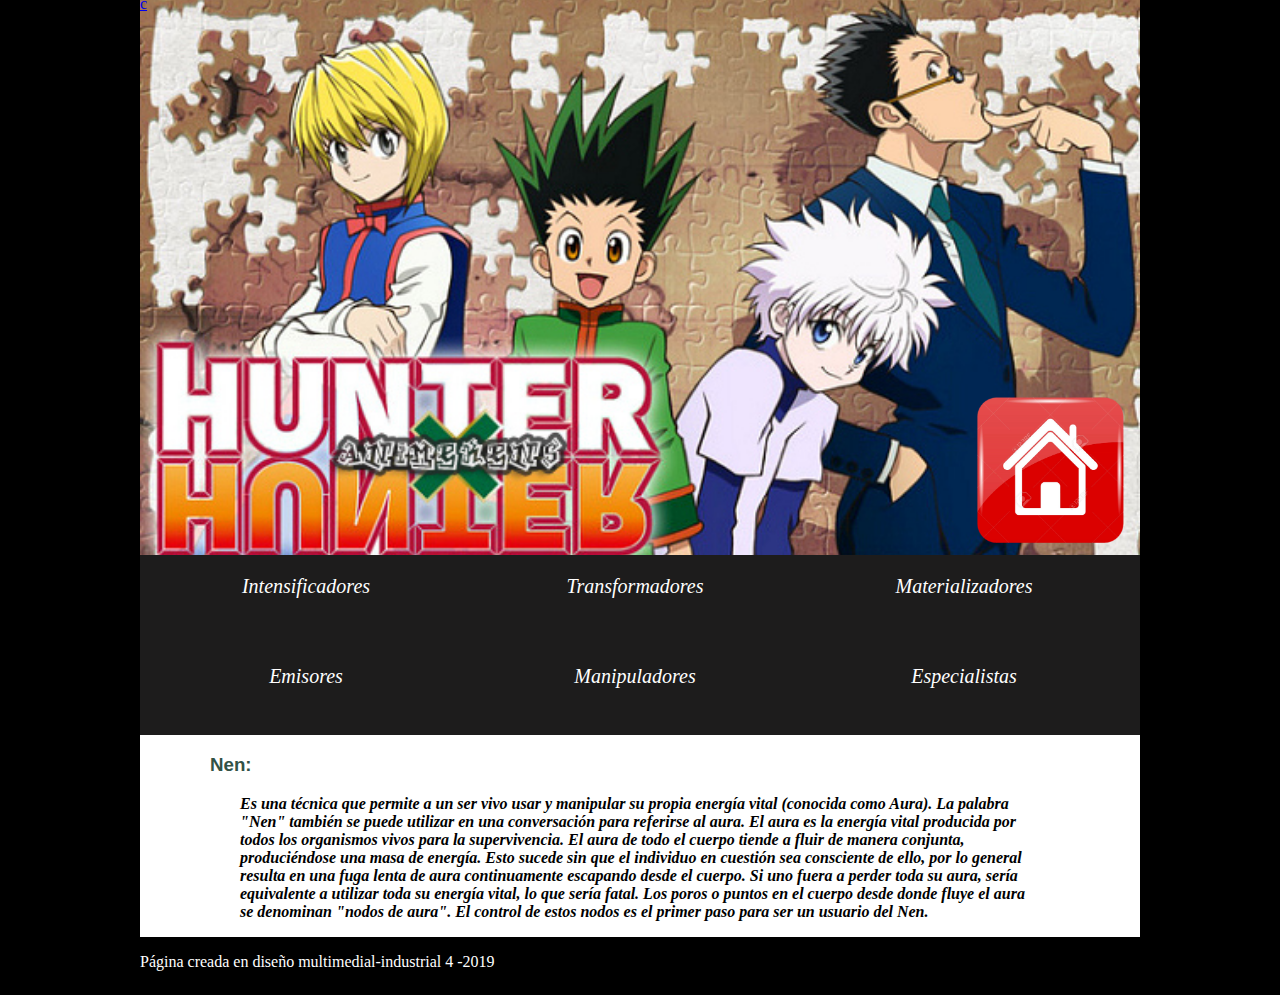
<file: index.html>
<!DOCTYPE html>
<html lang="en">
<head>
    <meta charset="UTF-8">
    <meta name="viewport" content="width=device-width, initial-scale=1.0">
    <meta http-equiv="X-UA-Compatible" content="ie=edge">
    <link rel="stylesheet" href="assets/css/style.css">
    <title>Principal</title>
</head>
<body>
    <div class="container">
        <header class="header">
                <a href="index.html"><img class="Home" src="assets/img/casa_roja.png" alt="">c</a>
        </header>
        <nav class="secciones">
            <a href="sections/intensificadores.html"><i>Intensificadores</i></a> 
            <a href="sections/transformadores.html"><i>Transformadores</i></a> 
            <a href="sections/materializadores.html"><i>Materializadores</i></a> 
            <a href="sections/emisores.html"><i>Emisores</i></a>
            <a href="sections/adware.html"><i>Manipuladores</i></a>
            <a href="sections/especialistas.html"><i>Especialistas</i></a> 
        </nav>
        <article class="contenido">
            <section class="texto">
                <h3>Nen:</h3>
                <p><i><b>Es una técnica que permite a un ser vivo usar y manipular su propia energía vital (conocida como Aura). La palabra "Nen" también se puede utilizar en una conversación para referirse al aura. El aura es la energía vital producida por todos los organismos vivos para la supervivencia. El aura de todo el cuerpo tiende a fluir de manera conjunta, produciéndose una masa de energía. Esto sucede sin que el individuo en cuestión sea consciente de ello, por lo general resulta en una fuga lenta de aura continuamente escapando desde el cuerpo. Si uno fuera a perder toda su aura, sería equivalente a utilizar toda su energía vital, lo que sería fatal. Los poros o puntos en el cuerpo desde donde fluye el aura se denominan "nodos de aura". El control de estos nodos es el primer paso para ser un usuario del Nen. </b></i></p>
            </section>
        </article>
        <footer>
            <p>Página creada en diseño multimedial-industrial 4 -2019</p>
        </footer>
    </div>
</body>
</html>
</file>
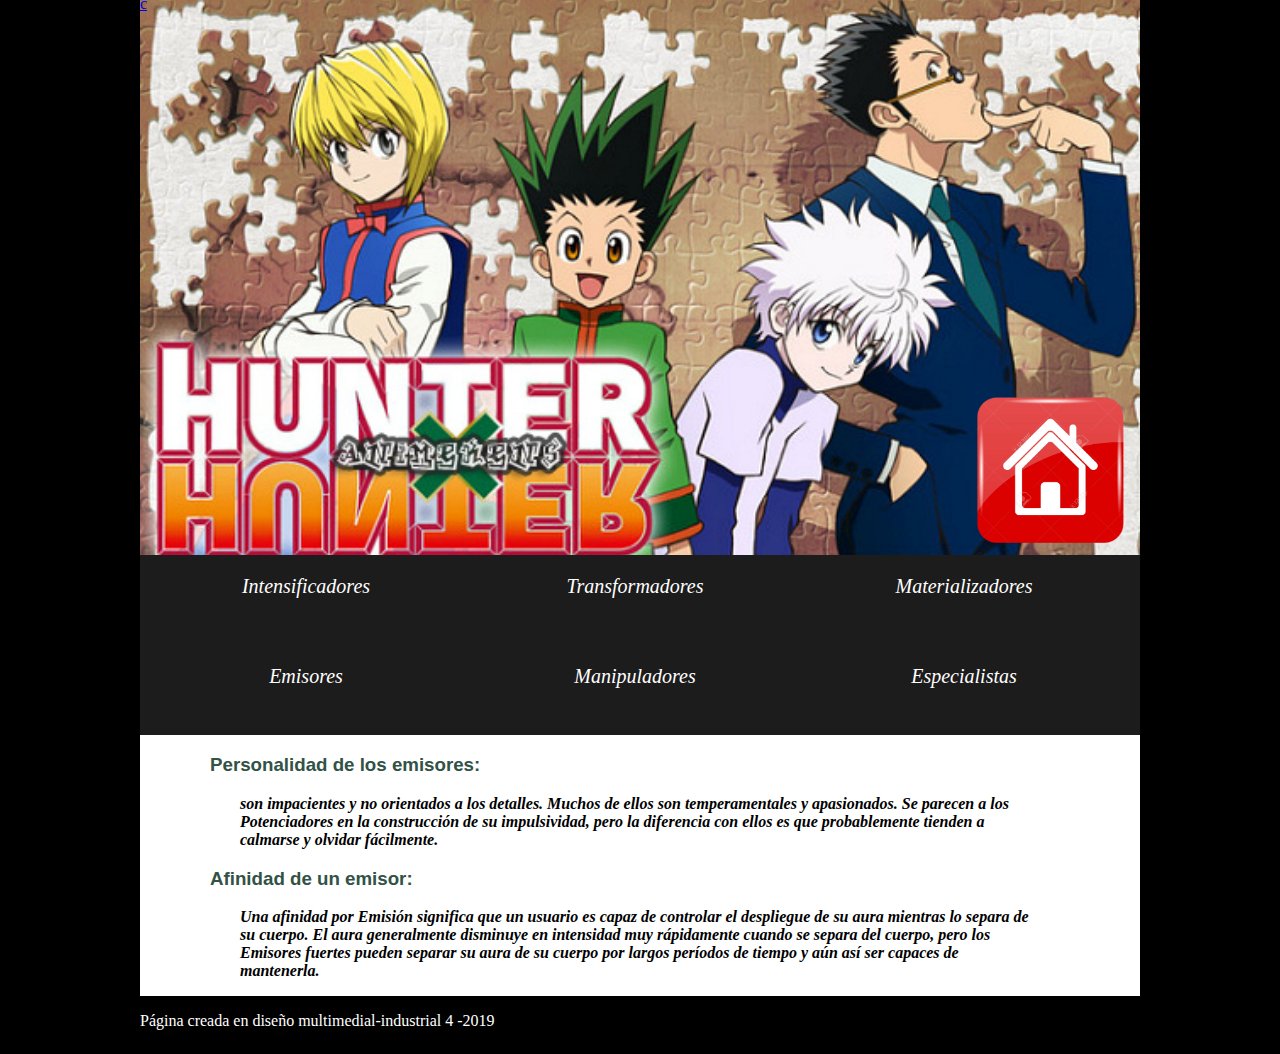
<file: sections/emisores.html>
<!DOCTYPE html>
<html lang="en">
<head>
    <meta charset="UTF-8">
    <meta name="viewport" content="width=device-width, initial-scale=1.0">
    <meta http-equiv="X-UA-Compatible" content="ie=edge">
    <link rel="stylesheet" href="../assets/css/style_emisores.css">
    <title>Emisores</title>
</head>
<body>
    <div class="container">
        <header class="header">
            <a href="../index.html"><img class="Home" src="../assets/img/casa_roja.png" alt="">c</a>
        </header>
        <nav class="secciones">
            <a href="intensificadores.html"><i>Intensificadores</i></a> 
            <a href="transformadores.html"><i>Transformadores</i></a> 
            <a href="materializadores.html"><i>Materializadores</i></a> 
            <a href="emisores.html"><i>Emisores</i></a>
            <a href="manipuladores.html"><i>Manipuladores</i></a>
            <a href="especialistas.html"><i>Especialistas</i></a> 
        </nav>
        <article class="contenido">
            <section class="texto">
                <h3>Personalidad de los emisores:</h3>
                <p><i><b>son impacientes y no orientados a los detalles. Muchos de ellos son temperamentales y apasionados. Se parecen a los Potenciadores en la construcción de su impulsividad, pero la diferencia con ellos es que probablemente tienden a calmarse y olvidar fácilmente.</b></i></p>
                <h3>Afinidad de un emisor:</h3>
                <p><i><b>Una afinidad por Emisión significa que un usuario es capaz de controlar el despliegue de su aura mientras lo separa de su cuerpo. El aura generalmente disminuye en intensidad muy rápidamente cuando se separa del cuerpo, pero los Emisores fuertes pueden separar su aura de su cuerpo por largos períodos de tiempo y aún así ser capaces de mantenerla.</b></i></p>
            </section>
        </article>
        <footer>
            <p>Página creada en diseño multimedial-industrial 4 -2019</p>
        </footer>
    </div>
</body>
</html>
</file>
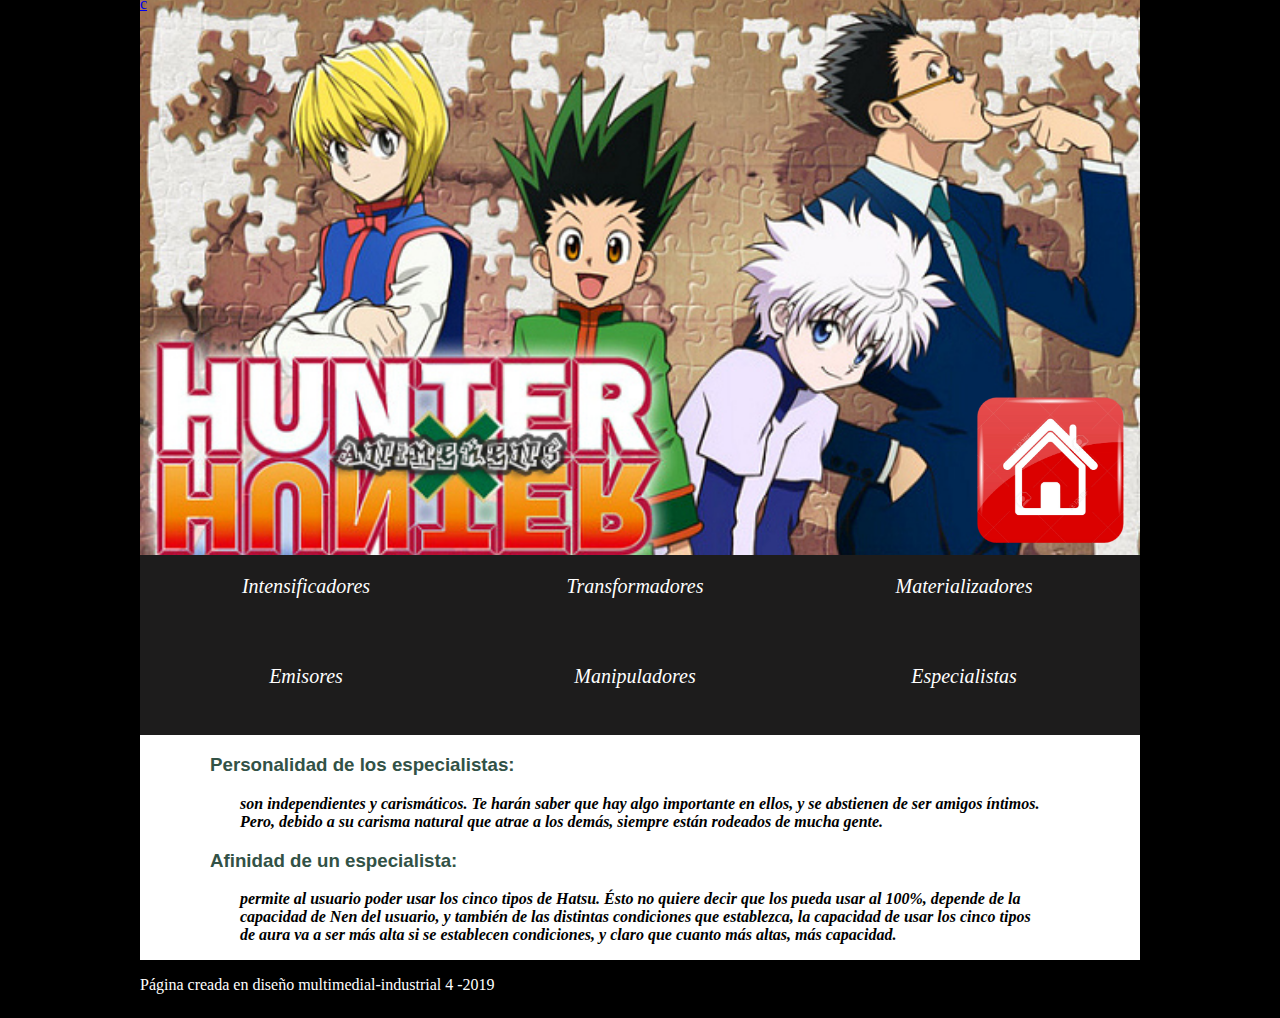
<file: sections/especialistas.html>
<!DOCTYPE html>
<html lang="en">
<head>
    <meta charset="UTF-8">
    <meta name="viewport" content="width=device-width, initial-scale=1.0">
    <meta http-equiv="X-UA-Compatible" content="ie=edge">
    <link rel="stylesheet" href="../assets/css/style_emisores.css">
    <title>Especialistas</title>
</head>
<body>
    <div class="container">
        <header class="header">
                <a href="../index.html"><img class="Home" src="../assets/img/casa_roja.png" alt="">c</a>
        </header>
        <nav class="secciones">
            <a href="intensificadores.html"><i>Intensificadores</i></a> 
            <a href="transformadores.html"><i>Transformadores</i></a> 
            <a href="materializadores.html"><i>Materializadores</i></a> 
            <a href="emisores.html"><i>Emisores</i></a>
            <a href="manipuladores.html"><i>Manipuladores</i></a>
            <a href="especialistas.html"><i>Especialistas</i></a> 
        </nav>
        <article class="contenido">
            <section class="texto">
                <h3>Personalidad de los especialistas:</h3>
                <p><i><b>son independientes y carismáticos. Te harán saber que hay algo importante en ellos, y se abstienen de ser amigos íntimos. Pero, debido a su carisma natural que atrae a los demás, siempre están rodeados de mucha gente.</b></i></p>
                <h3>Afinidad de un especialista:</h3>
                <p><i><b>permite al usuario poder usar los cinco tipos de Hatsu. Ésto no quiere decir que los pueda usar al 100%, depende de la capacidad de Nen del usuario, y también de las distintas condiciones que establezca, la capacidad de usar los cinco tipos de aura va a ser más alta si se establecen condiciones, y claro que cuanto más altas, más capacidad.</b></i></p>
            </section>
        </article>
        <footer>
            <p>Página creada en diseño multimedial-industrial 4 -2019</p>
        </footer>
    </div>
</body>
</html>
</file>
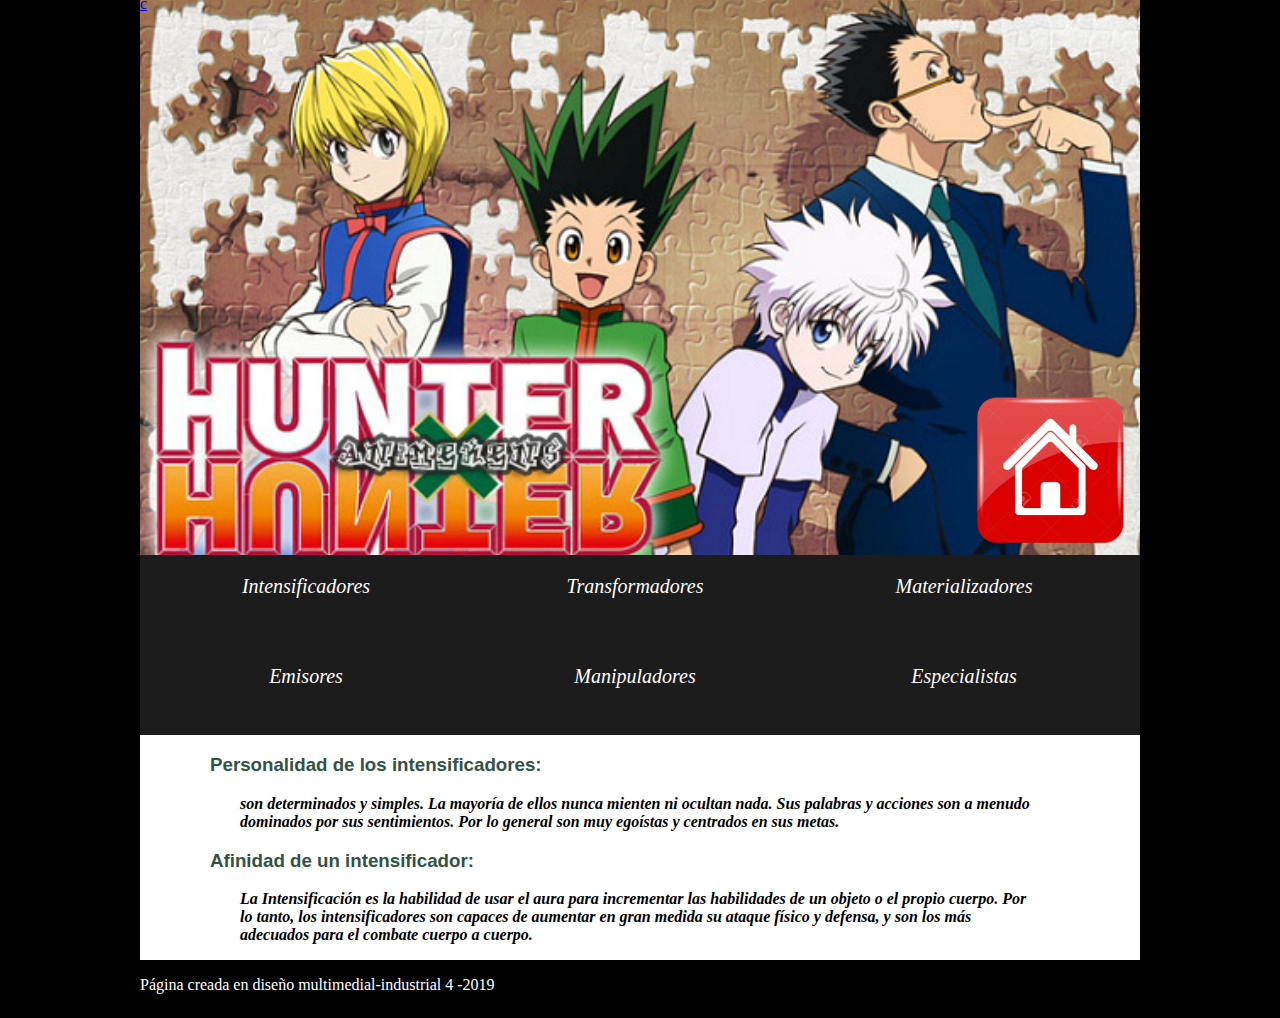
<file: sections/intensificadores.html>
<!DOCTYPE html>
<html lang="en">
<head>
    <meta charset="UTF-8">
    <meta name="viewport" content="width=device-width, initial-scale=1.0">
    <meta http-equiv="X-UA-Compatible" content="ie=edge">
    <link rel="stylesheet" href="../assets/css/style_emisores.css">
    <title>Intensificadores</title>
</head>
<body>
    <div class="container">
        <header class="header">
            <a href="../index.html"><img class="Home" src="../assets/img/casa_roja.png" alt="">c</a>
        </header>
        <nav class="secciones">
            <a href="intensificadores.html"><i>Intensificadores</i></a> 
            <a href="transformadores.html"><i>Transformadores</i></a> 
            <a href="materializadores.html"><i>Materializadores</i></a> 
            <a href="emisores.html"><i>Emisores</i></a>
            <a href="manipuladores.html"><i>Manipuladores</i></a>
            <a href="especialistas.html"><i>Especialistas</i></a> 
        </nav>
        <article class="contenido">
            <section class="texto">
                <h3>Personalidad de los intensificadores:</h3>
                <p><i><b>son determinados y simples. La mayoría de ellos nunca mienten ni ocultan nada. Sus palabras y acciones son a menudo dominados por sus sentimientos. Por lo general son muy egoístas y centrados en sus metas.</b></i></p>
                <h3>Afinidad de un intensificador:</h3>
                <p><i><b>La Intensificación es la habilidad de usar el aura para incrementar las habilidades de un objeto o el propio cuerpo. Por lo tanto, los intensificadores son capaces de aumentar en gran medida su ataque físico y defensa, y son los más adecuados para el combate cuerpo a cuerpo.</b></i></p>
            </section>
        </article>
        <footer>
            <p>Página creada en diseño multimedial-industrial 4 -2019</p>
        </footer>
    </div>
</body>
</html>
</file>
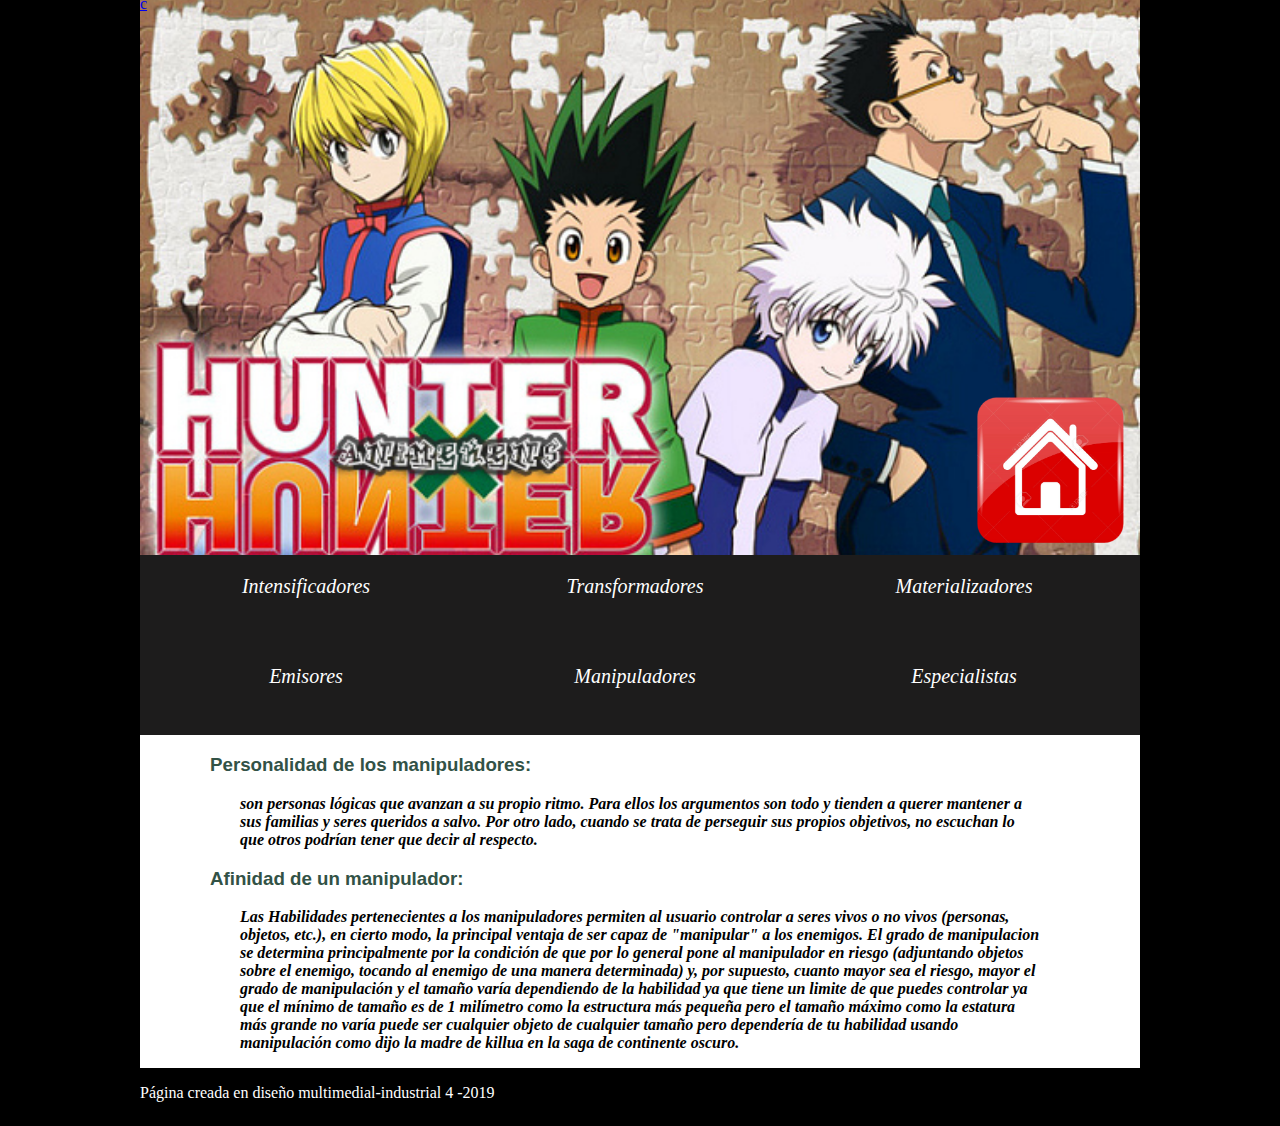
<file: sections/manipuladores.html>
<!DOCTYPE html>
<html lang="en">
<head>
    <meta charset="UTF-8">
    <meta name="viewport" content="width=device-width, initial-scale=1.0">
    <meta http-equiv="X-UA-Compatible" content="ie=edge">
    <link rel="stylesheet" href="../assets/css/style_emisores.css">
    <title>Manipuladores</title>
</head>
<body>
    <div class="container">
        <header class="header">
            <a href="../index.html"><img class="Home" src="../assets/img/casa_roja.png" alt="">c</a>
        </header>
        <nav class="secciones">
            <a href="intensificadores.html"><i>Intensificadores</i></a> 
            <a href="transformadores.html"><i>Transformadores</i></a> 
            <a href="materializadores.html"><i>Materializadores</i></a> 
            <a href="emisores.html"><i>Emisores</i></a>
            <a href="manipuladores.html"><i>Manipuladores</i></a>
            <a href="especialistas.html"><i>Especialistas</i></a> 
        </nav>
        <article class="contenido">
            <section class="texto">
                <h3>Personalidad de los manipuladores:</h3>
                <p><i><b>son personas lógicas que avanzan a su propio ritmo. Para ellos los argumentos son todo y tienden a querer mantener a sus familias y seres queridos a salvo. Por otro lado, cuando se trata de perseguir sus propios objetivos, no escuchan lo que otros podrían tener que decir al respecto.</b></i></p>
                <h3>Afinidad de un manipulador:</h3>
                <p><i><b>Las Habilidades pertenecientes a los manipuladores permiten al usuario controlar a seres vivos o no vivos (personas, objetos, etc.), en cierto modo, la principal ventaja de ser capaz de "manipular" a los enemigos. El grado de manipulacion se determina principalmente por la condición de que por lo general pone al manipulador en riesgo (adjuntando objetos sobre el enemigo, tocando al enemigo de una manera determinada) y, por supuesto, cuanto mayor sea el riesgo, mayor el grado de manipulación y el tamaño varía dependiendo de la habilidad ya que tiene un limite de que puedes controlar ya que el mínimo de tamaño es de 1 milímetro como la estructura más pequeña pero el tamaño máximo como la estatura más grande no varía puede ser cualquier objeto de cualquier tamaño pero dependería de tu habilidad usando manipulación como dijo la madre de killua en la saga de continente oscuro.</b></i></p>
            </section>
        </article>
        <footer>
            <p>Página creada en diseño multimedial-industrial 4 -2019</p>
        </footer>
    </div>
</body>
</html>
</file>
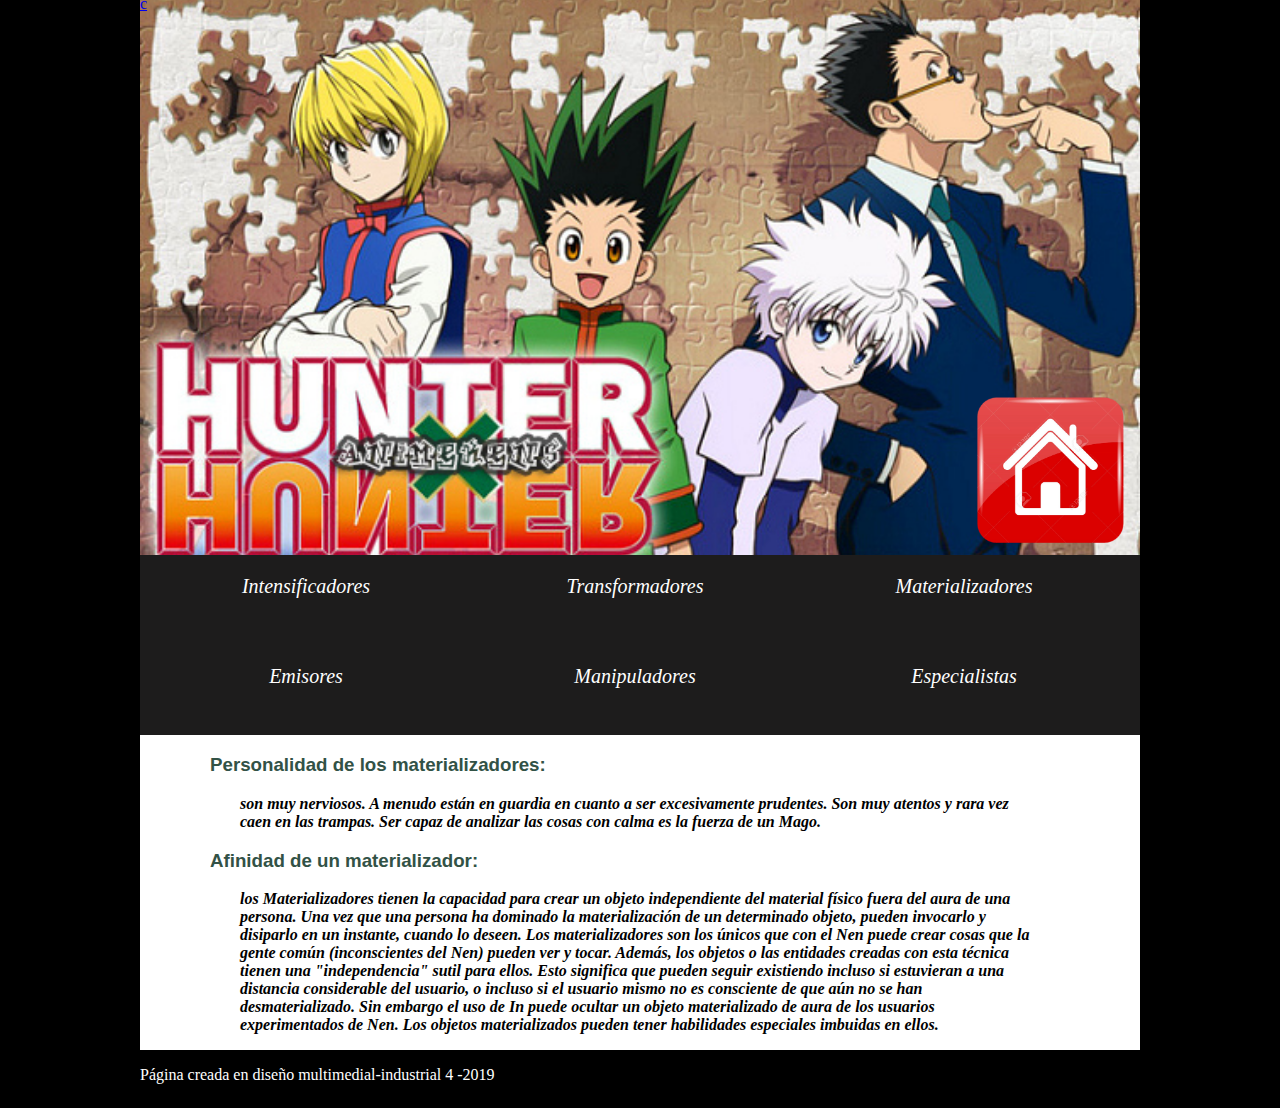
<file: sections/materializadores.html>
<!DOCTYPE html>
<html lang="en">
<head>
    <meta charset="UTF-8">
    <meta name="viewport" content="width=device-width, initial-scale=1.0">
    <meta http-equiv="X-UA-Compatible" content="ie=edge">
    <link rel="stylesheet" href="../assets/css/style_emisores.css">
    <title>Materializadores</title>
</head>
<body>
    <div class="container">
        <header class="header">
            <a href="../index.html"><img class="Home" src="../assets/img/casa_roja.png" alt="">c</a>
        </header>
        <nav class="secciones">
            <a href="intensificadores.html"><i>Intensificadores</i></a> 
            <a href="transformadores.html"><i>Transformadores</i></a> 
            <a href="materializadores.html"><i>Materializadores</i></a> 
            <a href="emisores.html"><i>Emisores</i></a>
            <a href="manipuladores.html"><i>Manipuladores</i></a>
            <a href="especialistas.html"><i>Especialistas</i></a> 
        </nav>
        <article class="contenido">
            <section class="texto">
                <h3>Personalidad de los materializadores:</h3>
                <p><i><b>son muy nerviosos. A menudo están en guardia en cuanto a ser excesivamente prudentes. Son muy atentos y rara vez caen en las trampas. Ser capaz de analizar las cosas con calma es la fuerza de un Mago.</b></i></p>
                <h3>Afinidad de un materializador:</h3>
                <p><i><b>los Materializadores tienen la capacidad para crear un objeto independiente del material físico fuera del aura de una persona. Una vez que una persona ha dominado la materialización de un determinado objeto, pueden invocarlo y disiparlo en un instante, cuando lo deseen. Los materializadores son los únicos que con el Nen puede crear cosas que la gente común (inconscientes del Nen) pueden ver y tocar. Además, los objetos o las entidades creadas con esta técnica tienen una "independencia" sutil para ellos. Esto significa que pueden seguir existiendo incluso si estuvieran a una distancia considerable del usuario, o incluso si el usuario mismo no es consciente de que aún no se han desmaterializado. Sin embargo el uso de In puede ocultar un objeto materializado de aura de los usuarios experimentados de Nen. Los objetos materializados pueden tener habilidades especiales imbuidas en ellos.</b></i></p>
            </section>
        </article>
        <footer>
            <p>Página creada en diseño multimedial-industrial 4 -2019</p>
        </footer>
    </div>
</body>
</html>
</file>
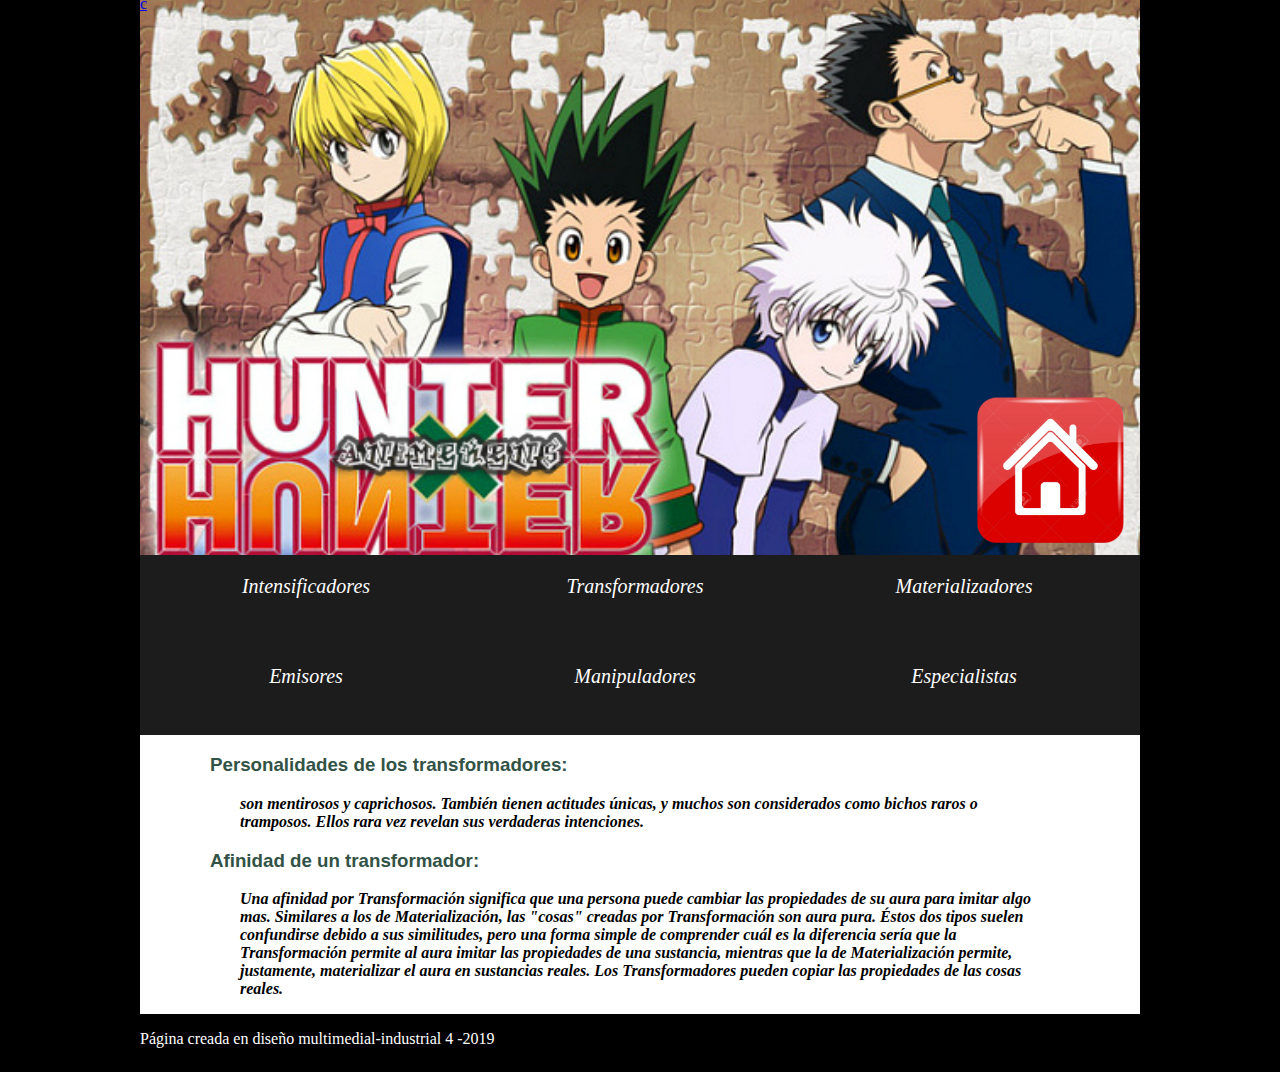
<file: sections/transformadores.html>
<!DOCTYPE html>
<html lang="en">
<head>
    <meta charset="UTF-8">
    <meta name="viewport" content="width=device-width, initial-scale=1.0">
    <meta http-equiv="X-UA-Compatible" content="ie=edge">
    <link rel="stylesheet" href="../assets/css/style_transformadores.css">
    <title>Transformadores</title>
</head>
<body>
    <div class="container">
        <header class="header">
            <a href="../index.html"><img class="Home" src="../assets/img/casa_roja.png" alt="">c</a>
        </header>
        <nav class="secciones">
            <a href="intensificadores.html"><i>Intensificadores</i></a> 
            <a href="transformadores.html"><i>Transformadores</i></a> 
            <a href="materializadores.html"><i>Materializadores</i></a> 
            <a href="emisores.html"><i>Emisores</i></a>
            <a href="manipuladores.html"><i>Manipuladores</i></a>
            <a href="especialistas.html"><i>Especialistas</i></a> 
        </nav>
        <article class="contenido">
            <section class="texto">
                <h3>Personalidades de los transformadores:</h3>
                <p><i><b>son mentirosos y caprichosos. También tienen actitudes únicas, y muchos son considerados como bichos raros o tramposos. Ellos rara vez revelan sus verdaderas intenciones.</b></i></p>
                <h3>Afinidad de un transformador:</h3>
                <p><i><b>Una afinidad por Transformación significa que una persona puede cambiar las propiedades de su aura para imitar algo mas. Similares a los de Materialización, las "cosas" creadas por Transformación son aura pura. Éstos dos tipos suelen confundirse debido a sus similitudes, pero una forma simple de comprender cuál es la diferencia sería que la Transformación permite al aura imitar las propiedades de una sustancia, mientras que la de Materialización permite, justamente, materializar el aura en sustancias reales. Los Transformadores pueden copiar las propiedades de las cosas reales.</b></i></p>
            </section>
        </article>
        <footer>
            <p>Página creada en diseño multimedial-industrial 4 -2019</p>
        </footer>
    </div>
</body>
</html>
</file>
<file: assets/css/style.css>
.container{
    display: grid;
    grid-template-columns: repeat(3, 1fr);
    grid-column-gap: 10px;
    background-color: white;
    color: rgb(0, 0, 0);
    font-family: Georgia, 'Times New Roman', Times, serif;
    width: 1000px;
    margin: -1% auto auto auto;
}

.header{
    width: 100%;
    grid-column: 1/4;
    height: 560px;
    background-image: url('../img/portada.jpg');
    background-position: center;
    background-size: cover;
}

.header h1{
    margin-top: 400px;
    margin-left: 30px;
    float: left;
    color: white;
    background: black;
    padding: 3px 10px 3px 10px;
    border-radius: 15px;
    font-style: oblique;
    font-size: 55px;
    font-family: 'Courier New', Courier, monospace;
}

.secciones {
    height: 180px;
    grid-row: 2;
    grid-column: 1/4;
    width: 100%;
    background-color: rgb(29, 28, 28);
    overflow: auto;
  }
  
  .secciones a {
    text-decoration: none;
    float: left;
    height: 70px;
    width: 256px;
    text-align: center;
    transition: all 0.3s ease;
    color: white;
    font-size: 20px;
    padding-top: 20px;
    margin-left: 38px;
    margin-right: 35px;
  }
  
  .secciones a:hover {
    background-color: #000;
  }
  
  .active {
    background-color: #4CAF50;
  }

.Home{
    height: 150px;
    width: 150px;
    grid-column: 4/4;
    float: right;
    margin-right: 15px;
    margin-bottom: -6px;
    margin-top: 400px;
    text-decoration: none;
    color: black;
}

.contenido{
    grid-column: 1/4;
}

.texto p{
    padding: 0% 10% 0% 10%;
}

footer{
    grid-column: 1/4;
    background-color: black;
    color: white;
}

body{
    background-color: rgb(0, 0, 0);
}

h3{
    color: rgb(50, 82, 70);
    padding: 0% 0% 0% 7%;
    font-family: Verdana, Geneva, Tahoma, sans-serif;
}
</file>
<file: assets/css/style_emisores.css>
.container{
    display: grid;
    grid-template-columns: repeat(3, 1fr);
    grid-column-gap: 10px;
    background-color: white;
    color: rgb(0, 0, 0);
    font-family: Georgia, 'Times New Roman', Times, serif;
    width: 1000px;
    margin: -1% auto auto auto;
}

.header{
    width: 100%;
    grid-column: 1/4;
    height: 560px;
    background-image: url('../img/portada.jpg');
    background-position: center;
    background-size: cover;
}

.header h1{
    margin-top: 400px;
    margin-left: 30px;
    float: left;
    color: white;
    background: black;
    padding: 3px 10px 3px 10px;
    border-radius: 15px;
    font-style: oblique;
    font-size: 55px;
    font-family: 'Courier New', Courier, monospace;
}

.secciones {
    height: 180px;
    grid-row: 2;
    grid-column: 1/4;
    width: 100%;
    background-color: rgb(29, 28, 28);
    overflow: auto;
  }
  
  .secciones a {
    text-decoration: none;
    float: left;
    height: 70px;
    width: 256px;
    text-align: center;
    transition: all 0.3s ease;
    color: white;
    font-size: 20px;
    padding-top: 20px;
    margin-left: 38px;
    margin-right: 35px;
  }
  
  .secciones a:hover {
    background-color: #000;
  }
  
  .active {
    background-color: #4CAF50;
  }

  .Home{
    height: 150px;
    width: 150px;
    grid-column: 4/4;
    float: right;
    margin-right: 15px;
    margin-bottom: -6px;
    margin-top: 400px;
    text-decoration: none;
    color: black;
}

.contenido{
    grid-column: 1/4;
}

.texto p{
    padding: 0% 10% 0% 10%;
}

footer{
    grid-column: 1/4;
    background-color: black;
    color: white;
}

body{
    background-color: rgb(0, 0, 0);
}

h3{
    color: rgb(50, 82, 70);
    padding: 0% 0% 0% 7%;
    font-family: Verdana, Geneva, Tahoma, sans-serif;
}
</file>
<file: assets/css/style_transformadores.css>
.container{
    display: grid;
    grid-template-columns: repeat(3, 1fr);
    grid-column-gap: 10px;
    background-color: white;
    color: rgb(0, 0, 0);
    font-family: Georgia, 'Times New Roman', Times, serif;
    width: 1000px;
    margin: -1% auto auto auto;
}

.header{
    width: 100%;
    grid-column: 1/4;
    height: 560px;
    background-image: url('../img/portada.jpg');
    background-position: center;
    background-size: cover;
}

.header h1{
    margin-top: 400px;
    margin-left: 30px;
    float: left;
    color: white;
    background: black;
    padding: 3px 10px 3px 10px;
    border-radius: 15px;
    font-style: oblique;
    font-size: 55px;
    font-family: 'Courier New', Courier, monospace;
}

.secciones {
    height: 180px;
    grid-row: 2;
    grid-column: 1/4;
    width: 100%;
    background-color: rgb(29, 28, 28);
    overflow: auto;
  }
  
  .secciones a {
    text-decoration: none;
    float: left;
    height: 70px;
    width: 256px;
    text-align: center;
    transition: all 0.3s ease;
    color: white;
    font-size: 20px;
    padding-top: 20px;
    margin-left: 38px;
    margin-right: 35px;
  }
  
  .secciones a:hover {
    background-color: #000;
  }
  
  .active {
    background-color: #4CAF50;
  }

  .Home{
    height: 150px;
    width: 150px;
    grid-column: 4/4;
    float: right;
    margin-right: 15px;
    margin-bottom: -6px;
    margin-top: 400px;
    text-decoration: none;
    color: black;
}

.contenido{
    grid-column: 1/4;
}

.texto p{
    padding: 0% 10% 0% 10%;
}

footer{
    grid-column: 1/4;
    background-color: black;
    color: white;
}

body{
    background-color: rgb(0, 0, 0);
}

h3{
    color: rgb(50, 82, 70);
    padding: 0% 0% 0% 7%;
    font-family: Verdana, Geneva, Tahoma, sans-serif;
}
</file>
